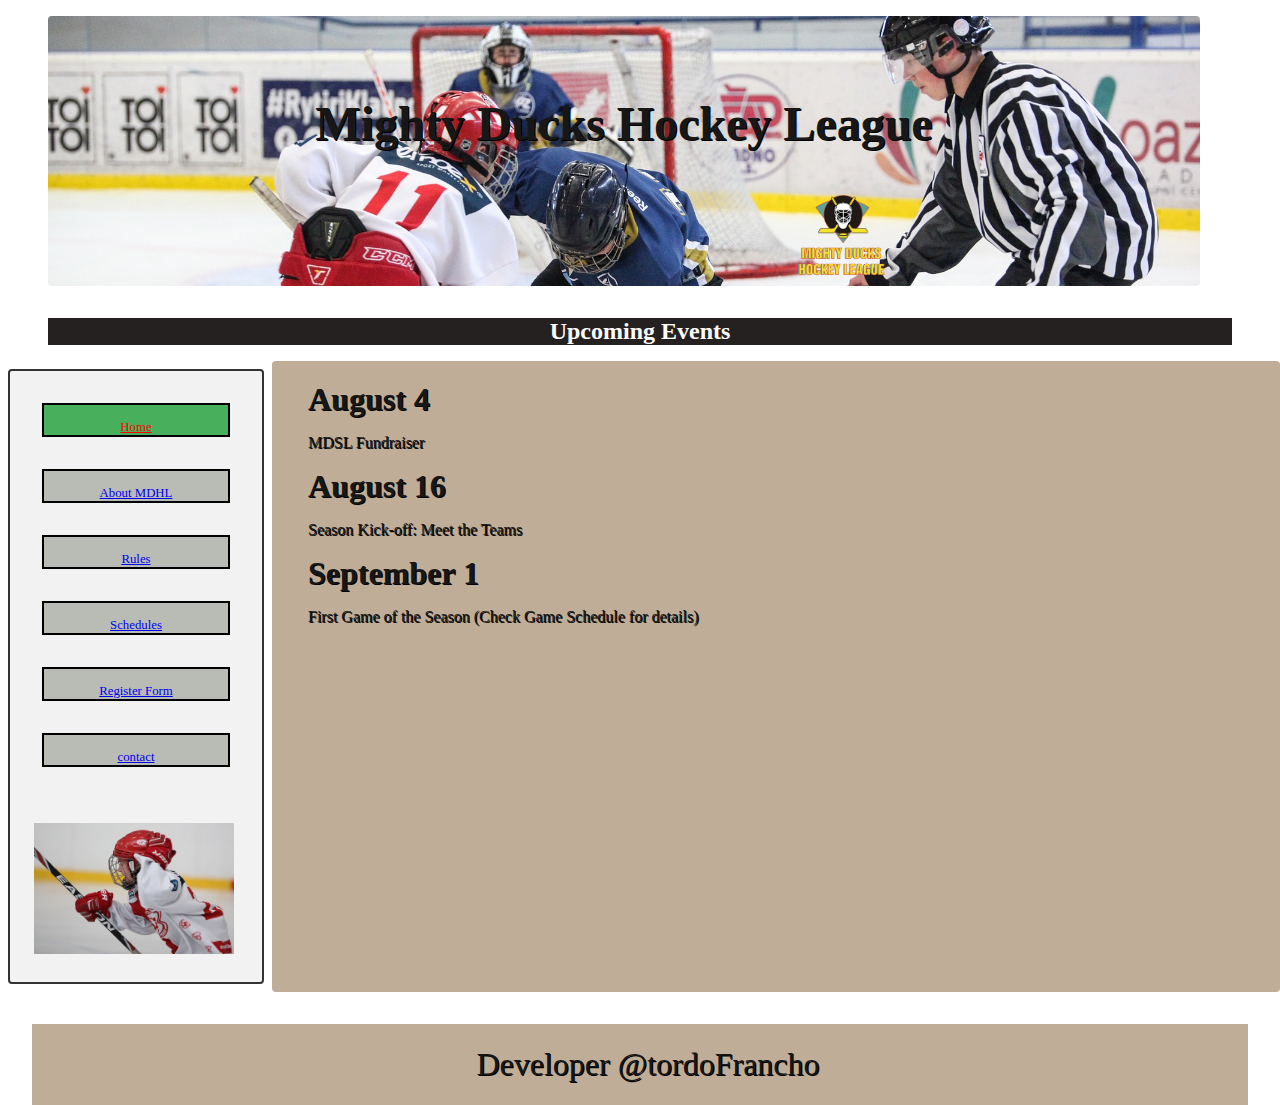
<file: index.html>
<!DOCTYPE html>
<html lang="en">
  <head>
    <meta charset="UTF-8" />
    <meta http-equiv="X-UA-Compatible" content="IE=edge" />
    <meta name="viewport" content="width=, initial-scale=1.0" />
    <title>Mighty Ducks Hockey League</title>
    <link rel="stylesheet" href="style.css" />
    <link
      rel="shortcut icon"
      href="./assets/Logo-Mighty-ducks-01.ico"
      type="image/x-icon"
    />
  </head>

  <body>
    <header>
      <h1>Mighty Ducks Hockey League</h1>
      <img
        id="logo"
        src="./assets/LogoMightyducks-01.png"
        alt="Logo"
        width="100"
      />
    </header>

    <main>
      <div>
        <h2>Upcoming Events</h2>
      </div>
      <div class="container">
        <aside>
          <nav>
            <a href="#">Home</a>
            <a href="./about.html">About MDHL</a>
            <a href="./rules.html">Rules</a>
            <a href="./schedule.html">Schedules</a>
            <a href="./assets/pages/form.html">Register Form</a>
            <a href="./contact.html">contact</a>
          </nav>
          <img src="./assets/hockey1.jpg" alt="hockey 1" width="200" />
        </aside>

        <div class="a1">
          <section>
            <h3>August 4</h3>
            <p>MDSL Fundraiser</p>
          </section>

          <section>
            <h3>August 16</h3>
            <p>Season Kick-off: Meet the Teams</p>
          </section>

          <section>
            <h3>September 1</h3>
            <p>First Game of the Season (Check Game Schedule for details)</p>
          </section>
        </div>
      </div>
    </main>

    <footer>
      <p>Developer @tordoFrancho</p>
    </footer>
  </body>
</html>
</file>
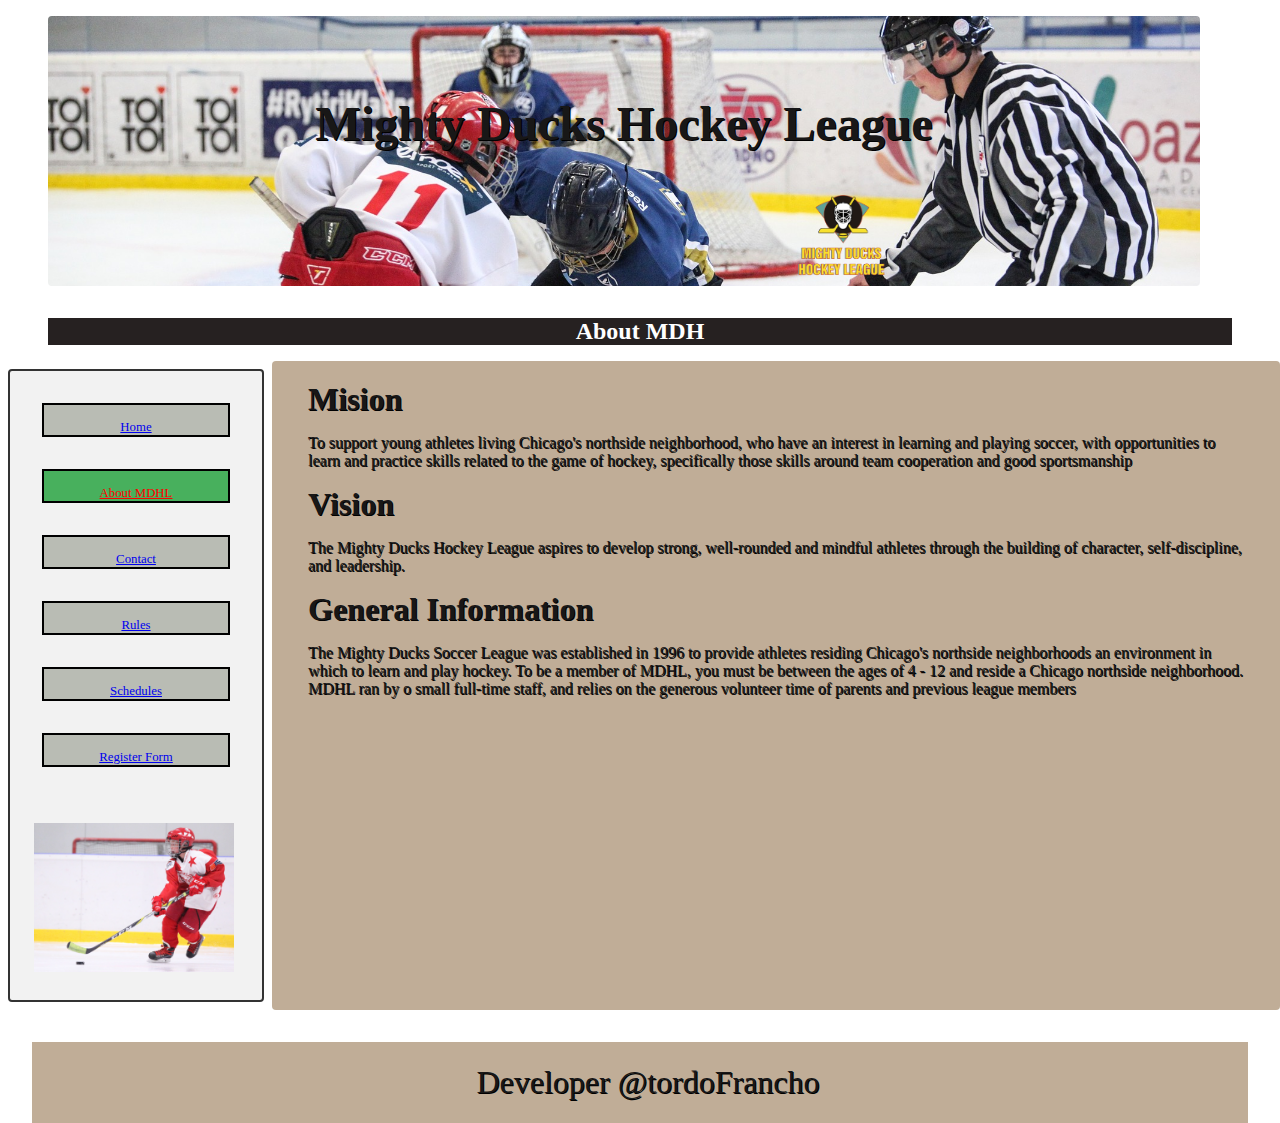
<file: about.html>
<!DOCTYPE html>
<html lang="en">
  <head>
    <meta charset="UTF-8" >
    <meta http-equiv="X-UA-Compatible" content="IE=edge" >
    <meta name="viewport" content="width=, initial-scale=1.0" >
    <title>Mighty Ducks Hockey League</title>
    <link rel="stylesheet" href="style.css" >
    <link
      rel="shortcut icon" href="./assets/Logo-Mighty-ducks-01.ico" type="image/x-icon" >
  </head>
  <body>
    <header>
      <h1>Mighty Ducks Hockey League</h1>
      <img
        id="logo"
        src="./assets/LogoMightyducks-01.png"
        alt="Logo"
        width="100"
      >
    </header>
    <main>
      <h2>About MDH</h2>
      <div class="container">
        <aside>
          <nav>
            <a href="./index.html">Home</a>
            <a href="#">About MDHL</a>
            <a href="./contact.html">Contact</a>
            <a href="./rules.html">Rules</a>
            <a href="./schedule.html">Schedules</a>
            <a href="./assets/pages/form.html">Register Form</a>
          </nav>
          <img src="./assets/hockey2.jpg" alt="hockey 2" width="200" >
        </aside>

        <div class="a1">
          <section>
            <h3>Mision</h3>
            <p>
              To support young athletes living Chicago's northside neighborhood,
              who have an interest in learning and playing soccer, with
              opportunities to learn and practice skills related to the game of
              hockey, specifically those skills around team cooperation and good
              sportsmanship
            </p>
          </section>
          <section>
            <h3>Vision</h3>
            <p>
              The Mighty Ducks Hockey League aspires to develop strong,
              well-rounded and mindful athletes through the building of
              character, self-discipline, and leadership.
            </p>
          </section>
          <section>
            <h3>General Information</h3>
            <p>
              The Mighty Ducks Soccer League was established in 1996 to provide
              athletes residing Chicago's northside neighborhoods an environment
              in which to learn and play hockey. To be a member of MDHL, you
              must be between the ages of 4 - 12 and reside a Chicago northside
              neighborhood. MDHL ran by o small full-time staff, and relies on
              the generous volunteer time of parents and previous league members
            </p>
          </section>
        </div>
      </div>
    </main>
    <footer>
      <p>Developer @tordoFrancho</p>
    </footer>
  </body>
</html>
</file>
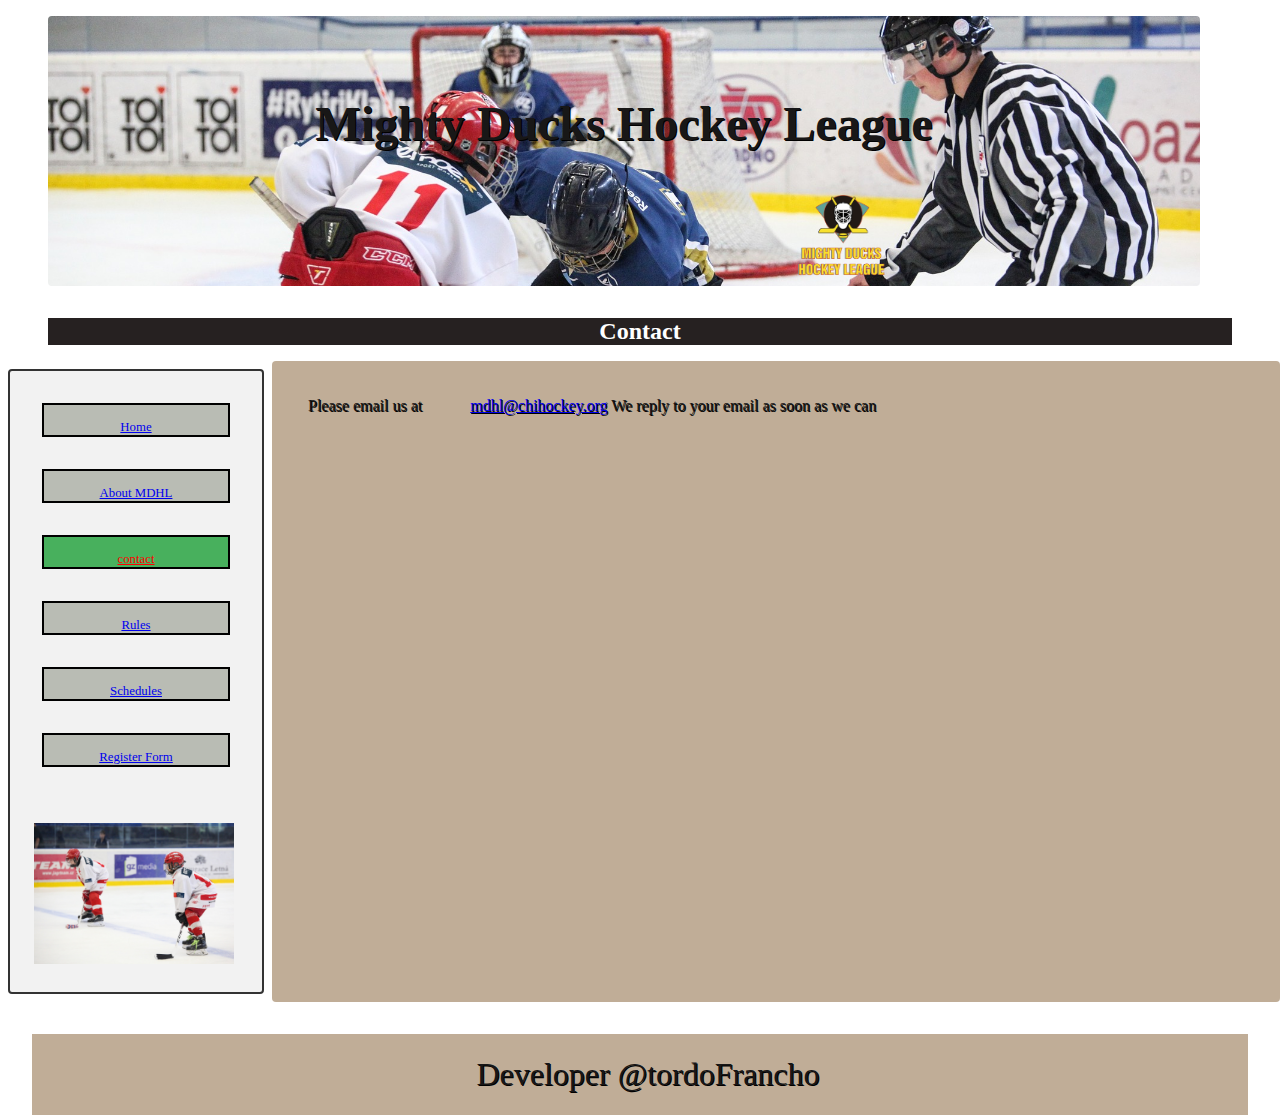
<file: contact.html>
<!DOCTYPE html>
<html lang="en">
  <head>
    <meta charset="UTF-8" >
    <meta http-equiv="X-UA-Compatible" content="IE=edge" >
    <meta name="viewport" content="width=, initial-scale=1.0" >
    <title>Mighty Ducks Hockey League</title>
    <link rel="stylesheet" href="style.css" >
    <link
      rel="shortcut icon" href="./assets/Logo-Mighty-ducks-01.ico" type="image/x-icon" >
  </head>
  <body>
    <header>
      <h1>Mighty Ducks Hockey League</h1>
      <img
        id="logo"
        src="./assets/LogoMightyducks-01.png"
        alt="Logo"
        width="100"
      >
    </header>
    <main>
      <h2>Contact</h2>
      <div class="container">
        <aside>
          <nav>
            <a href="./index.html">Home</a>
            <a href="./about.html">About MDHL</a>
            <a href="#">contact</a>
            <a href="./rules.html">Rules</a>
            <a href="./schedule.html">Schedules</a>
            <a href="./assets/pages/form.html">Register Form</a>
          </nav>
          <img src="./assets/hockey3.jpg" alt="" width="200" >
        </aside>
        <div class="a1">
          <p>Please email us at<a href="mailto:mdhl@chihockey.org">mdhl@chihockey.org</a> We reply to your email as soon as we can</p>
        </div>
       
      </div>
    </main>
    <footer>
      <p>Developer @tordoFrancho</p>
    </footer>
  </body>
</html>
</file>
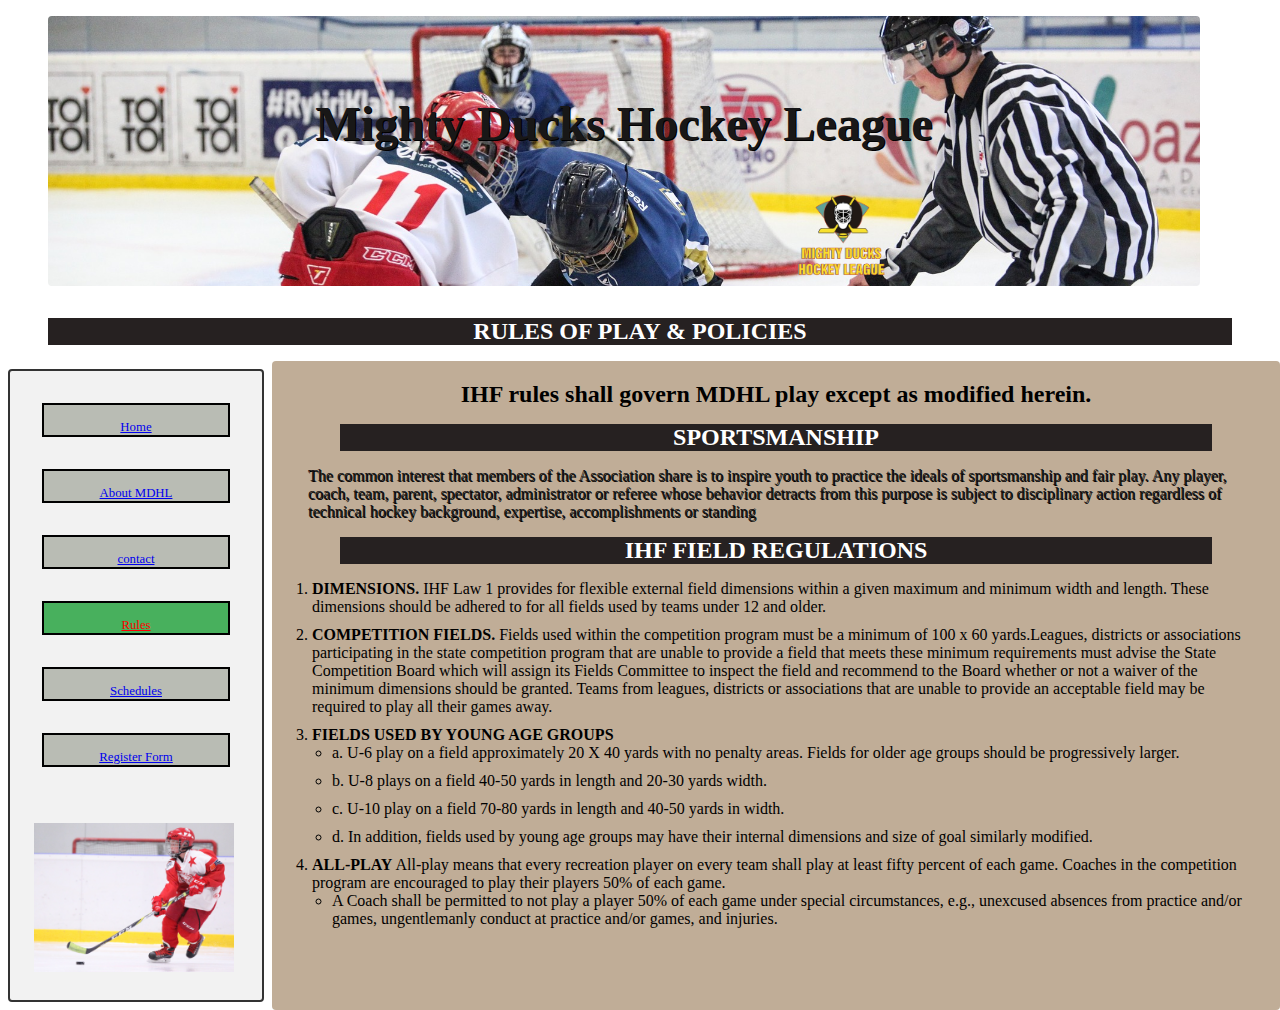
<file: rules.html>
<!DOCTYPE html>
<html lang="en">
  <head>
    <meta charset="UTF-8" >
    <meta http-equiv="X-UA-Compatible" content="IE=edge" >
    <meta name="viewport" content="width=, initial-scale=1.0" >
    <title>Mighty Ducks Hockey League</title>
    <link rel="stylesheet" href="style.css" >
    <link
      rel="shortcut icon" href="./assets/Logo-Mighty-ducks-01.ico" type="image/x-icon" >
  </head>
  <body>
    <header>
      <h1>Mighty Ducks Hockey League</h1>
      <img
        id="logo"
        src="./assets/LogoMightyducks-01.png"
        alt="Logo"
        width="100"
      >
    </header>
    <main>
      <div>
        <h2>RULES OF PLAY & POLICIES</h2>
      </div>
      <div class="container">
        <aside>
          <nav>
            <a href="./index.html">Home</a>
            <a href="./about.html">About MDHL</a>
            <a href="./contact.html">contact</a>
            <a href="#">Rules</a>
            <a href="./schedule.html">Schedules</a>
            <a href="./assets/pages/form.html">Register Form</a>
          </nav>
          <img src="./assets/hockey2.jpg" alt="hockey 1" width="200" >
        </aside>

        <div class="a1">
          <h4 id="IHF">
            IHF rules shall govern MDHL play except as modified herein.
          </h4>
          <section class="rules">
            <h2>SPORTSMANSHIP</h2>
            <p>
              The common interest that members of the Association share is to
              inspire youth to practice the ideals of sportsmanship and fair
              play. Any player, coach, team, parent, spectator, administrator or
              referee whose behavior detracts from this purpose is subject to
              disciplinary action regardless of technical hockey background,
              expertise, accomplishments or standing
            </p>

            <h2>IHF FIELD REGULATIONS</h2>
            <ol>
              <li>
                <strong>DIMENSIONS.</strong> IHF Law 1 provides for flexible
                external field dimensions within a given maximum and minimum
                width and length. These dimensions should be adhered to for all
                fields used by teams under 12 and older.
              </li>
              <li>
                <strong>COMPETITION FIELDS.</strong> Fields used within the
                competition program must be a minimum of 100 x 60 yards.Leagues,
                districts or associations participating in the state competition
                program that are unable to provide a field that meets these
                minimum requirements must advise the State Competition Board
                which will assign its Fields Committee to inspect the field and
                recommend to the Board whether or not a waiver of the minimum
                dimensions should be granted. Teams from leagues, districts or
                associations that are unable to provide an acceptable field may
                be required to play all their games away.
              </li>
              <li>
                <strong>FIELDS USED BY YOUNG AGE GROUPS</strong>
                <ul>
                  <li>
                    a. U-6 play on a field approximately 20 X 40 yards with no
                    penalty areas. Fields for older age groups should be
                    progressively larger.
                  </li>
                  <li>
                    b. U-8 plays on a field 40-50 yards in length and 20-30
                    yards width.
                  </li>
                  <li>
                    c. U-10 play on a field 70-80 yards in length and 40-50
                    yards in width.
                  </li>
                  <li>
                    d. In addition, fields used by young age groups may have
                    their internal dimensions and size of goal similarly
                    modified.
                  </li>
                </ul>
              </li>
              <li>
                <strong>ALL-PLAY</strong> All-play means that every recreation
                player on every team shall play at least fifty percent of each
                game. Coaches in the competition program are encouraged to play
                their players 50% of each game.
                <ul>
                  <li>
                    A Coach shall be permitted to not play a player 50% of each
                    game under special circumstances, e.g., unexcused absences
                    from practice and/or games, ungentlemanly conduct at
                    practice and/or games, and injuries.
                  </li>
                </ul>
              </li>
            </ol>
          </section>
        </div>
      </div>
    </main>
   
  </body>
</html>
</file>
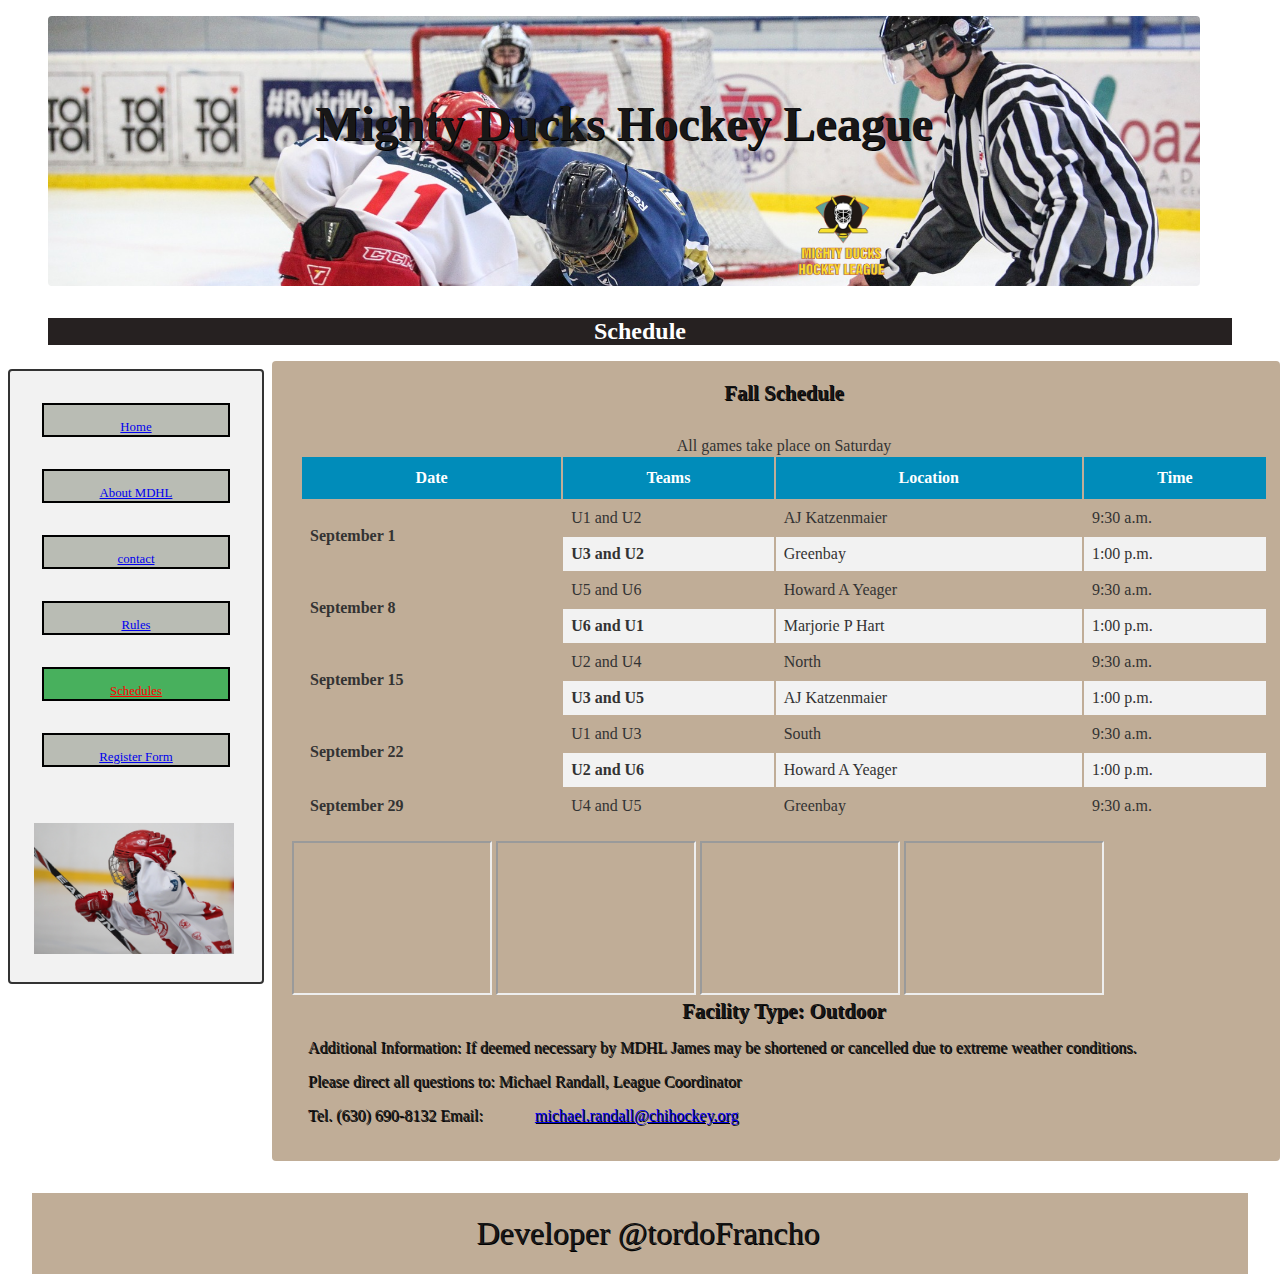
<file: schedule.html>
<!DOCTYPE html>
<html lang="en">
  <head>
    <meta charset="UTF-8" />
    <meta http-equiv="X-UA-Compatible" content="IE=edge" />
    <meta name="viewport" content="width=, initial-scale=1.0" />
    <title>Mighty Ducks Hockey League</title>
    <link rel="stylesheet" href="style.css" />
    <link
      rel="shortcut icon"
      href="./assets/Logo-Mighty-ducks-01.ico"
      type="image/x-icon"
    />
  </head>
  <body>
    <header>
      <h1>Mighty Ducks Hockey League</h1>
      <img
        id="logo"
        src="./assets/LogoMightyducks-01.png"
        alt="Logo"
        width="100"
      />
    </header>
    <main>
      <div>
        <h2>Schedule</h2>
      </div>
      <div class="container">
        <aside>
          <nav>
            <a href="./index.html">Home</a>
            <a href="./about.html">About MDHL</a>
            <a href="./contact.html">contact</a>
            <a href="./rules.html">Rules</a>
            <a href="#">Schedules</a>
            <a href="./assets/pages/form.html">Register Form</a>
          </nav>
          <img src="./assets/hockey1.jpg" alt="hockey 1" width="200" />
        </aside>
        <div class="a1">
          <section>
            <h4>Fall Schedule</h4>
          </section>
          <div class="table">
            <table class="game-schedule">
              <caption>
                All games take place on Saturday
              </caption>
              <thead>
                <tr>
                  <th>Date</th>
                  <th>Teams</th>
                  <th>Location</th>
                  <th>Time</th>
                </tr>
              </thead>
              <tbody>
                <tr>
                  <td rowspan="2">September 1</td>
                  <td>U1 and U2</td>
                  <td>AJ Katzenmaier</td>
                  <td>9:30 a.m.</td>
                </tr>
                <tr>
                  <td>U3 and U2</td>
                  <td>Greenbay</td>
                  <td>1:00 p.m.</td>
                </tr>
                <tr>
                  <td rowspan="2">September 8</td>
                  <td>U5 and U6</td>
                  <td>Howard A Yeager</td>
                  <td>9:30 a.m.</td>
                </tr>
                <tr>
                  <td>U6 and U1</td>
                  <td>Marjorie P Hart</td>
                  <td>1:00 p.m.</td>
                </tr>
                <tr>
                  <td rowspan="2">September 15</td>
                  <td>U2 and U4</td>
                  <td>North</td>
                  <td>9:30 a.m.</td>
                </tr>
                <tr>
                  <td>U3 and U5</td>
                  <td>AJ Katzenmaier</td>
                  <td>1:00 p.m.</td>
                </tr>
                <tr>
                  <td rowspan="2">September 22</td>
                  <td>U1 and U3</td>
                  <td>South</td>
                  <td>9:30 a.m.</td>
                </tr>
                <tr>
                  <td>U2 and U6</td>
                  <td>Howard A Yeager</td>
                  <td>1:00 p.m.</td>
                </tr>
                <tr>
                  <td>September 29</td>
                  <td>U4 and U5</td>
                  <td>Greenbay</td>
                  <td>9:30 a.m.</td>
                </tr>
              </tbody>
            </table>
          </div>
          <section>
            <iframe
              src="https://www.google.com/maps/embed?pb=!1m18!1m12!1m3!1d2949.780458165116!2d-87.8649932851438!3d42.32588114525297!2m3!1f0!2f0!3f0!3m2!1i1024!2i768!4f13.1!3m3!1m2!1s0x880f932fbc6ba7cd%3A0xcf2bbe275c6da815!2sAJ%20Katzenmaier%20Academy!5e0!3m2!1ses!2sar!4v1676580830652!5m2!1ses!2sar"
              width="200"
              style="border: 1"
              allowfullscreen=""
              loading="lazy"
              referrerpolicy="no-referrer-when-downgrade"
            ></iframe>
            <iframe
              src="https://www.google.com/maps/embed?pb=!1m18!1m12!1m3!1d2968.2896536435896!2d-87.64816138515816!3d41.929626870168086!2m3!1f0!2f0!3f0!3m2!1i1024!2i768!4f13.1!3m3!1m2!1s0x880fd30f2637f9d7%3A0xdbff5d5dfcfcfa35!2sMarjorie%20P%20Hart%20Elementary!5e0!3m2!1ses!2sar!4v1676581070596!5m2!1ses!2sar"
              width="200"
              style="border: 1"
              allowfullscreen=""
              loading="lazy"
              referrerpolicy="no-referrer-when-downgrade"
            ></iframe>
            <iframe
              src="https://www.google.com/maps/embed?pb=!1m18!1m12!1m3!1d2950.269876673776!2d-87.85606978514419!3d42.31544224591173!2m3!1f0!2f0!3f0!3m2!1i1024!2i768!4f13.1!3m3!1m2!1s0x880feccac26b07c5%3A0x8b51fa5d6efe771a!2sHoward%20A.%20Yeager%20School%20(PREK-K)!5e0!3m2!1ses!2sar!4v1676581241794!5m2!1ses!2sar"
              width="200"
              style="border: 1"
              allowfullscreen=""
              loading="lazy"
              referrerpolicy="no-referrer-when-downgrade"
            ></iframe>
            <iframe
              src="https://www.google.com/maps/embed?pb=!1m18!1m12!1m3!1d2950.01041815419!2d-87.87107038514397!3d42.32097654556254!2m3!1f0!2f0!3f0!3m2!1i1024!2i768!4f13.1!3m3!1m2!1s0x880f933bce5af881%3A0x740a7a7d548adce1!2sGreen%20Bay%20School%20(Pre-K)!5e0!3m2!1ses!2sar!4v1676581378127!5m2!1ses!2sar"
              width="200"
              style="border: 1"
              allowfullscreen=""
              loading="lazy"
              referrerpolicy="no-referrer-when-downgrade"
            ></iframe>
            <h4>Facility Type: Outdoor</h4>
            <p>
              Additional Information: If deemed necessary by MDHL James may be
              shortened or cancelled due to extreme weather conditions.
            </p>
            <p>
              Please direct all questions to: Michael Randall, League
              Coordinator
            </p>
            <p>
              Tel. (630) 690-8132 Email:
              <a href="mailto:michael.randall@chihockey.org"
                >michael.randall@chihockey.org</a
              >
            </p>
          </section>
        </div>
      </div>
    </main>
    <footer>
      <p>Developer @tordoFrancho</p>
    </footer>
  </body>
</html>
</file>
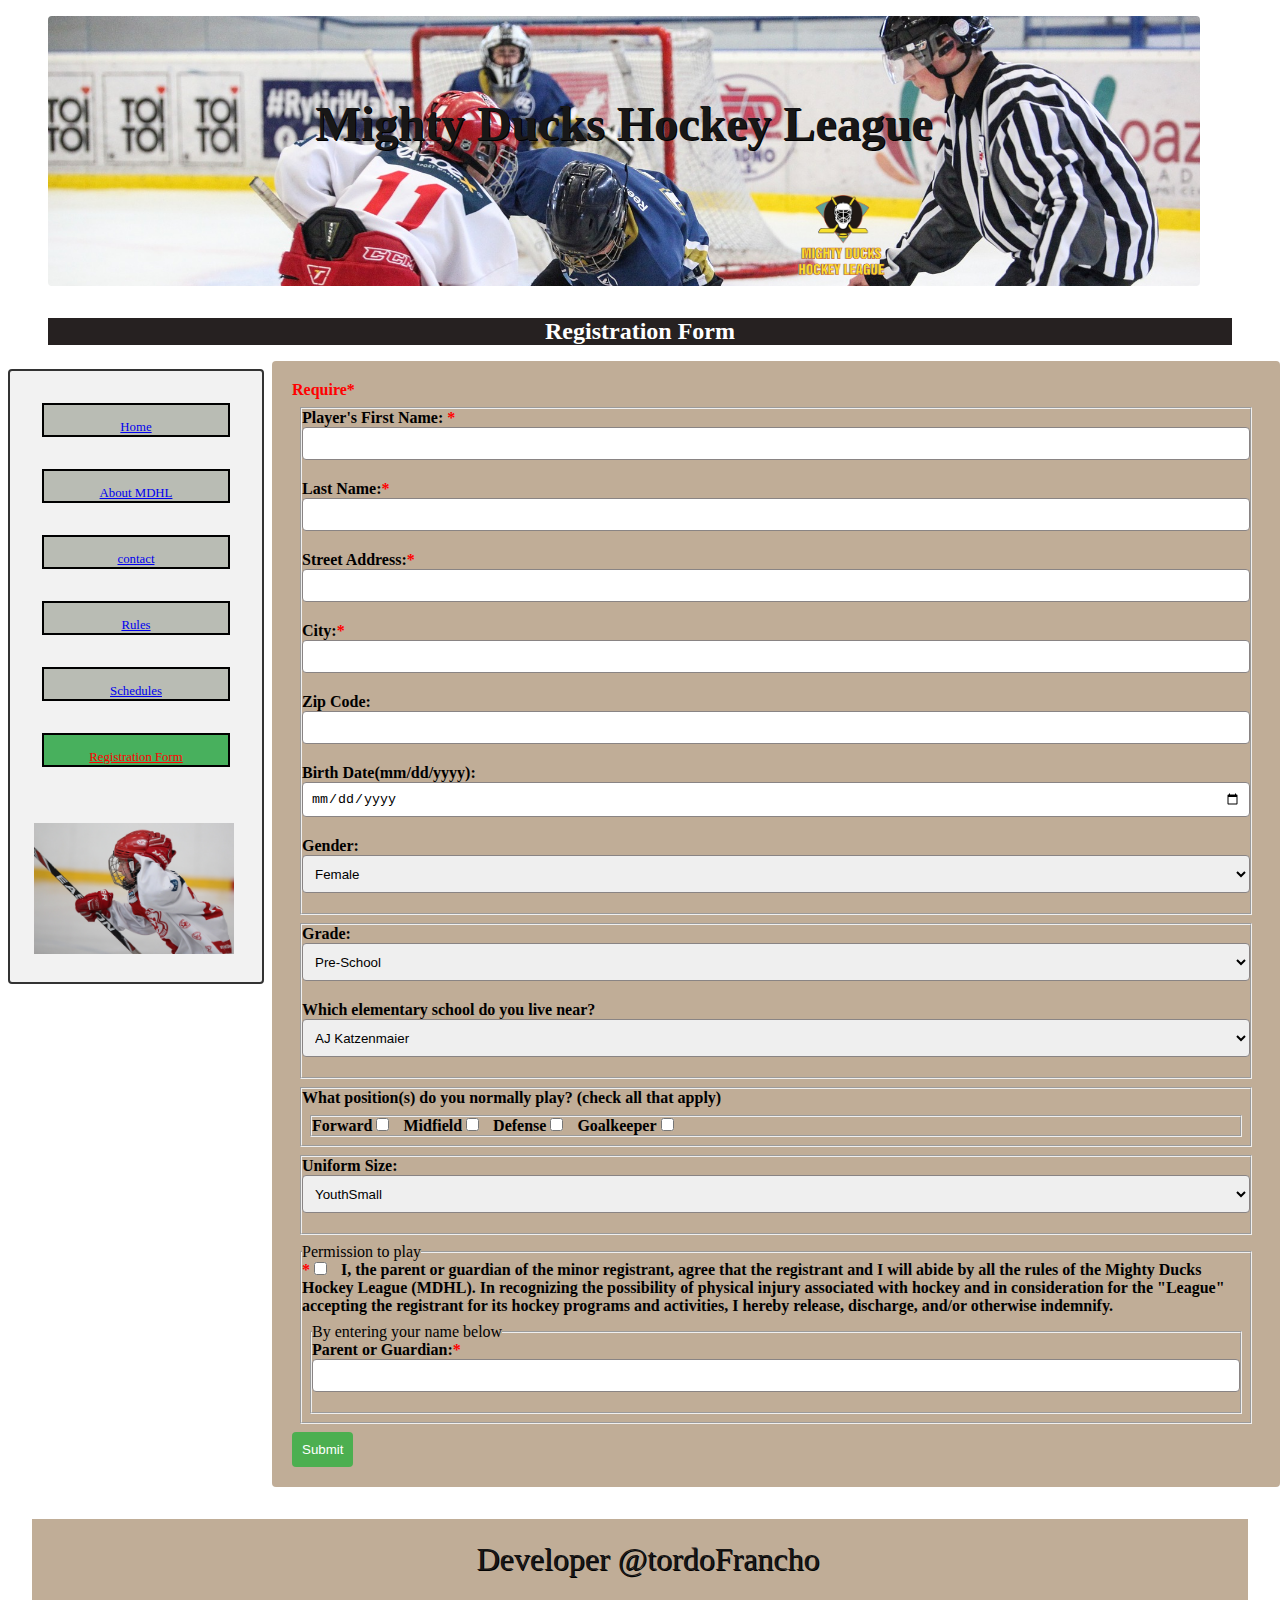
<file: assets/pages/form.html>
<!DOCTYPE html>
<html lang="en">
  <head>
    <meta charset="UTF-8" >
    <meta http-equiv="X-UA-Compatible" content="IE=edge" >
    <meta name="viewport" content="width=, initial-scale=1.0" >
    <title>Mighty Ducks Hockey League</title>
    <link rel="stylesheet" href="/style.css" >
    <link
      rel="shortcut icon"
      href="/assets/Logo-Mighty-ducks-01.ico"
      type="image/x-icon"
    >
  </head>

  <body>
    <header>
      <h1>Mighty Ducks Hockey League</h1>
      <img
        id="logo"
        src="/assets/LogoMightyducks-01.png"
        alt="Logo"
        width="100"
      >
    </header>
    <main>
      <div>
        <h2>Registration Form</h2>
      </div>
      <div class="container">
        <aside>
          <nav>
            <a href="/index.html ">Home</a>
            <a href="/about.html">About MDHL</a>
            <a href="/contact.html">contact</a>
            <a href="/rules.html">Rules</a>
            <a href="/schedule.html">Schedules</a>
            <a href="#">Registration Form</a>
          </nav>
          <img src="/assets/hockey1.jpg " alt="hockey 1" width="200" >
        </aside>
        <div class="a1">
          <form action="show_data.html" method="GET">
            <label class="require">Require*</label>
            <fieldset>
              <label for="firstName"
                >Player's First Name: </label><label class="require">*</label>
              <input type="text" id="firstName" name="first_name" required >
              <label for="lastName">Last Name:</label><label class="require">*</label>
              <input type="text" id="lastName" name="lastName" required >

              <label for="streetAddress">Street Address:</label><label class="require">*</label>
              <input type="text" id="streetAddress" name="streetAddress" required >

              <label for="city">City:</label><label class="require">*</label>
              <input type="text" id="city" name="city" required >

              <label for="zipCode">Zip Code:</label>
              <input type="text" id="zipCode" name="zipCode" >

              <label for="birthDate">Birth Date(mm/dd/yyyy):</label>
              <input type="date" id="birthDate" name="birthDate" >

              <label for="gender">Gender:</label>
              <select id="gender" name="gender">
                <option value="Female">Female</option>
                <option value="Male">Male</option>
              </select>
            </fieldset>
            <fieldset>
              <label for="grade">Grade:</label>
              <select id="grade" name="grade">
                <option value="Pre">Pre-School</option>
                <option value="1">1st grade</option>
                <option value="2">2nd grade</option>
                <option value="3">3rd grade</option>
                <option value="4">4th grade</option>
                <option value="5">5th grade</option>
              </select>

              <label for="closestSchool"
                >Which elementary school do you live near?</label
              >
              <select id="closestSchool" name="closestSchool">
                <option value="AJ Katzenmaier">AJ Katzenmaier</option>
                <option value="Marjorie P Hart">Marjorie P Hart</option>
                <option value="Greenbay">Greenbay</option>
                <option value="North Elementary">North Elementary</option>
                <option value="Howard A Yeager">Howard A Yeager</option>
                <option value="South Elementary">South Elementary</option>
              </select>
            </fieldset>
            <fieldset>
              <label>What position(s) do you normally play? (check all that apply)</label
              >
              <fieldset>
                <label for="forward">Forward</label>
                <input
                  type="checkbox"
                  id="forward"
                  name="position"
                  value="Forward"
                >
                <label for="midfield">Midfield</label>
                <input
                  type="checkbox"
                  id="midfield"
                  name="position"
                  value="Midfield"
                >
                <label for="defense">Defense</label>
                <input
                  type="checkbox"
                  id="defense"
                  name="position"
                  value="Defense"
                >
                <label for="Goalkeeper">Goalkeeper</label>
                <input
                  type="checkbox"
                  id="Goalkeeper"
                  name="position"
                  value="Goalkeeper"
                >
              </fieldset>
            </fieldset>
         
            <fieldset>
              <label>Uniform Size:</label>
              <select id="uniform-size" name="uniform-size">
                <option value="Youth Small">YouthSmall</option>
                <option value="Youth Medium">Youth Medium</option>
                <option value="Youth Large">Youth Large</option>
                <option value="small">small</option>
                <option value="medium">medium</option>
                <option value="Large">Large</option>
                <option value="ExtreLarge">Extra large</option>
              </select>
            </fieldset>
            <fieldset>
              <legend>Permission to play</legend>
              <label for="permission-to-play"
                ></label><label class="require">*</label>
              <input
                type="checkbox"
                id="permission-to-play"
                name="permission-to-play"
                value="yes"
                required>             
              <label for="permission-to-play"
                >I, the parent or guardian of the minor registrant, agree that
                the registrant and I will abide by all the rules of the Mighty
                Ducks Hockey League (MDHL). In recognizing the possibility of
                physical injury associated with hockey and in consideration for
                the "League" accepting the registrant for its hockey programs
                and activities, I hereby release, discharge, and/or otherwise
                indemnify.</label
              >
              <fieldset>
                <legend>By entering your name below</legend>
                <label for="Parent-Guardian"
                  >Parent or Guardian:</label><label class="require">*</label>
                <input
                  type="text"
                  id="Parent-Guardian"
                  name="Parent-Guardian"
                  required
                >
              </fieldset>
            </fieldset>

            <input class="button" type="submit" value="Submit" >
          </form>
        </div>
      </div>
    </main>
    <footer>
      <p>Developer @tordoFrancho</p>
    </footer>
  </body>
</html>
</file>
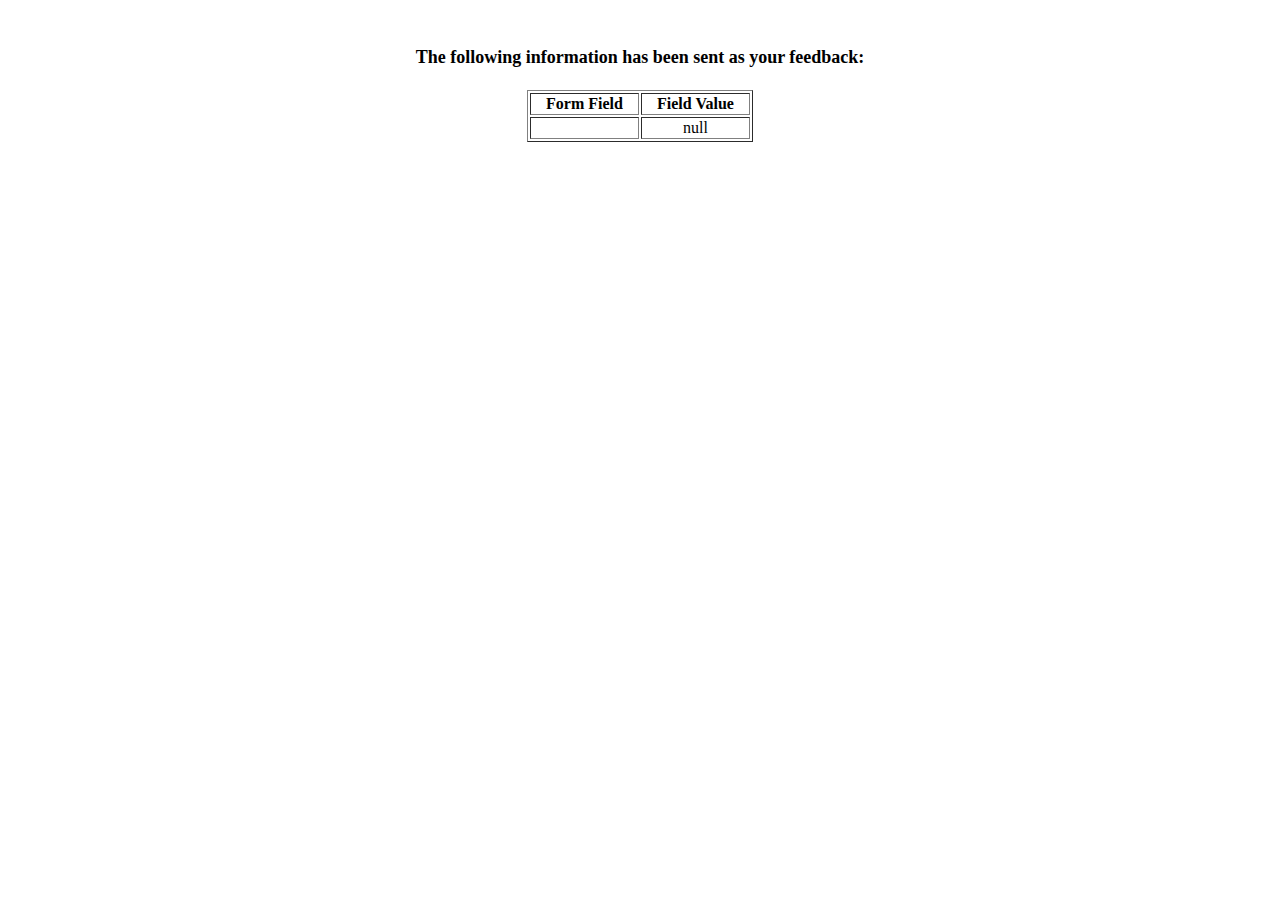
<file: assets/pages/show_data.html>
<html>
<head>
<title>Feedback Sent</title>
</head>
<body>
<p align=center>&nbsp;</p>
<h1 align=center><font size="+1">The following information has been sent as your
  feedback:</font></h1>

<table border="1" align=center width="226">
  <tr>
    <th align="center">Form Field</th>
    <th align="center">Field Value</th>
  </tr>

<script language="javascript">
var args = location.search.substr(1).split('&');
for (var i = 0; i < args.length; ++i) {
  var parts = args[i].split('=');
  if (parts != null) {
    var field = parts[0];
    var value = parts[1];
    if (value == null) {
      value = "null"
    }
    else {
      value = '"' + unescape(value.replace(/\+/g, ' ')) + '"';
    }

    document.writeln('<tr><td align="center">' + field + '</td>');
    document.writeln('<td align="center">' + value + '</td></tr>');
  }
}
</script>

<noscript>
<tr><td>
<p>You need to turn on Javascript in your browser.</p>

<p>In Microsoft Internet Explorer 4 or greater:</p>
<ul>
<li>From the "Tools" menu (in IE 4, it's the "View" menu), select "Internet Options".</li>
<li>Click on the "Security" tab.</li>
<li>Click on the "Custom Level" button. (In IE 4, select "Custom"
and then click on "Settings...".)</li>
<li>Under "Active scripting" make sure "Enable" is selected.</li>
</ul>

<p>In Netscape version 4 or greater:</p>
<ul>
<li>From the <b>Edit</b> menu, select <b>Preferences</b>.</li>
<li>In the <b>Category</b> list on the left, click on the word "Advanced".</li>
<li>In the panel on the right, make sure "Enable JavaScript" is checked.</li>
<li>Click the <b>OK</b> button.</li>
</ul>

</td></tr>
</noscript>

</table>
</body>
</html>
</file>
<file: style.css>
* {
  margin: 0;
  padding: 0;
  box-sizing: border-box;
}
body {
  display: inline-block;
  width: 100vw;
  height: 100vh;
}
main {
  display: inline-block;
  width: 100vw;
  height: vh;
}
.container {
  display: flex;
  background-image: url(./assets/hockey1.jpg)
  background-size: cover;
}

header {
  width: 90vw;
  height: 30vh;
  background-image: url(./assets/design1_image1.jpg);
  background-position: 10% 20%;
  background-size: cover;
  padding: 5rem;
  margin: 1rem 3rem 1rem 3rem;
  border: 10px 25px solid;
  border-radius: 4px;
}
aside {
  display: block;
  width: 20%;
  height: 100%; 
  background-color: #f2f2f2; 
  border: #333 solid 2px;
  margin: 0.5em;
  border-radius: 4px;
}
.a1 {
  flex: 1; 
  padding: 20px;  
 background-color: #c0ad97;
 border-radius: 4px;
}
.a1 h4{
  text-align: center;
}
h1 { 
  position: relative;
  text-align: center;
  font-family: 'Lobster', cursive;
  font-size: 3em;
  color: #181717;
  text-shadow: 1px 1px #000;
}

H2 {
  color: white;
  background-color: rgb(38, 33, 33);
  position: relative;
  margin: 1rem 3rem;

  text-align: center;
}
#logo {
  position: relative;
  top: 0.5rem;
  left: 40rem;
  z-index: 1;
  border: 1px black;
}

  

img {
  margin: 1.5rem;
}
section p {
  margin-left: 3rem;
}
section h3, p {
  margin-left: 1rem;
  font-family: 'Lobster', cursive;
  font-size: 2em;
  color: #181717;
  text-shadow: 1px 1px #000;
}
section h4 {
  margin-left: 1rem;
  font-family: 'Lobster', cursive;
  font-size: 1.3em;
  color: #181717;
  text-shadow: 1px 1px #000;
}
div p {
  margin: 1rem 1rem;
  font-size: 1em;
}
div a {
  margin-left: 3rem;
}
#IHF {
  font-family: Lobster Cursive, cursive;
  font-size: 24px;
  text-align:center ;
}
footer{
  height: 9vh;
  background-color: #c0ad97;
  color: #5D3891;
  text-align: center;
  display: flex;
  justify-content: center;
  align-items: center;
  margin: 2rem;
}
a[href="#"] {
  color: red;
  background-color: #48b05d;
}

//* estilos del table*//
.table {
  display: flexbox;
  border: 2px solid black;
  margin: .5rem;
}
.game-schedule {
  border-collapse:separate ;
  width: 100%;
  font-family:  Lobster Cursive, cursive;
  color: #333;
  margin: 2rem 7rem 1rem 0.5rem;
}
caption {
  font-family:  Lobster Cursive, cursive;
}
.game-schedule thead th {
  background-color: #008cba;
  color: white;
  text-align: center;
  padding: 12px;
}

.game-schedule tbody tr:nth-child(even) {
  background-color: #f2f2f2;
}

.game-schedule tbody td {
  padding: 8px;
}

.game-schedule tbody tr:hover {
  background-color: #ddd;
}

.game-schedule tbody td:first-child {
  font-weight: bold;
}

.rules h3 {
  font-family: Lobster Cursive, cursive;
  font-size: 24px;
}

.rules ul, ol {
  font-family: Lobster Cursive, cursive;
  font-size: 16px;
  margin-left: 20px;
}

.rules li {
  margin-bottom: 10px;
}


//* estilos del Form*//

form {
        background-color: #c0ad97;
      }
label {
        display: flexbox;
        margin-bottom: 10px;
        font-weight: bold;
        font-family: "Lobster", cursive;
      }
.require {
        color: red;
      }
      input[type="text"],
      input[type="date"],
      select {
        width: 100%;
        padding: 8px;
        margin-bottom: 20px;
        border: 1px solid #898484;
        border-radius: 4px;
      }
select {
        height: 38px;
      }
input[type="radio"] {
        display: inline-block;
        margin-right: 10px;
      }
input[type="checkbox"] {
        margin-right: 10px;
      }
.button {
        background-color: #4caf50;
        color: #fff;
        border: none;
        border-radius: 4px;
        cursor: pointer;
        padding: 10px;
      }
.button:hover {
        background-color: #a04557;
      }
       
fieldset {
        margin: 0.5rem;
      }
      nav a {
        display: block;
        font-family: 'Lobster', cursive;
        font-size: 0.8em;  
        text-align: center;           
        height: 2rem;
        border: 2px solid black;
        padding: 15px;
        margin: 2rem;
       
        background-color: rgb(185, 188, 180);
      }
</file>
